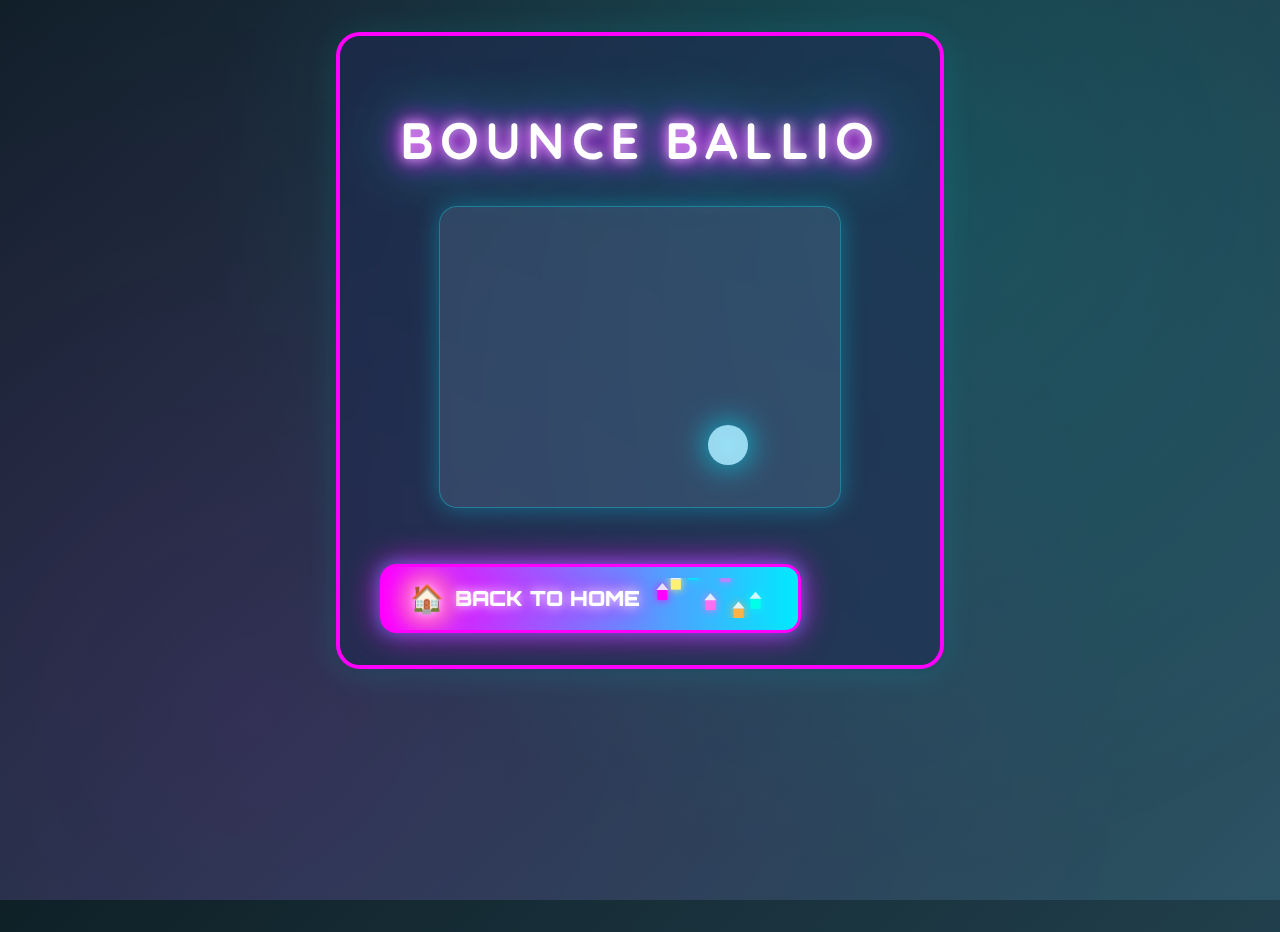
<file: web/bouncing-ball.html>
<!DOCTYPE html>
<html lang="en">
<head>
    <meta charset="UTF-8">
    <meta name="viewport" content="width=device-width, initial-scale=1.0">
    <title>BOUNCE BALLIO</title>
    <link rel="stylesheet" href="style.css">
</head>
<body>
    <div class="main-card">
      <h1>BOUNCE BALLIO</h1>
      <canvas id="ball-canvas" width="400" height="300" style="background:rgba(174,234,255,0.13); border-radius:18px; display:block; margin:2rem auto; box-shadow:0 0 24px #00eaff55; border:1.5px solid #00eaff55;"></canvas>
      <a href="index.html" class="back-home-future">
        <span class="home-icon">🏠</span> BACK TO HOME
        <canvas id="mini-houses-canvas" width="120" height="40" style="vertical-align:middle; margin-left:10px;"></canvas>
      </a>
    </div>
    <script>
        const canvas = document.getElementById('ball-canvas');
        const ctx = canvas.getContext('2d');
        let x = 200, y = 150, dx = 2, dy = 2, r = 20;
        function draw() {
            ctx.clearRect(0, 0, canvas.width, canvas.height);
            // Draw glowing jellyfish-like ball
            ctx.save();
            ctx.shadowColor = '#00eaff';
            ctx.shadowBlur = 32;
            ctx.beginPath();
            ctx.arc(x, y, r, 0, Math.PI * 2);
            ctx.fillStyle = 'rgba(174,234,255,0.85)';
            ctx.fill();
            ctx.closePath();
            ctx.restore();
            x += dx;
            y += dy;
            if (x + r > canvas.width || x - r < 0) dx = -dx;
            if (y + r > canvas.height || y - r < 0) dy = -dy;
            requestAnimationFrame(draw);
        }
        draw();

        // Mini houses falling animation for back to home
        (function(){
          const canvas = document.getElementById('mini-houses-canvas');
          if (!canvas) return;
          const ctx = canvas.getContext('2d');
          const houses = Array.from({length: 7}, (_,i) => ({
            x: 10 + i*15 + Math.random()*8,
            y: Math.random()*-40,
            speed: 0.7+Math.random()*1.2,
            color: ['#ff00ff','#fff176','#00eaff','#ff6fef','#b388ff','#ffb347','#00ffea'][i%7]
          }));
          function drawHouse(house) {
            ctx.save();
            ctx.translate(house.x, house.y);
            ctx.fillStyle = house.color;
            ctx.shadowColor = house.color;
            ctx.shadowBlur = 8;
            ctx.fillRect(-5, 0, 10, 10);
            ctx.beginPath();
            ctx.moveTo(-6, 0);
            ctx.lineTo(0, -7);
            ctx.lineTo(6, 0);
            ctx.closePath();
            ctx.fillStyle = '#fff';
            ctx.globalAlpha = 0.8;
            ctx.fill();
            ctx.globalAlpha = 1;
            ctx.restore();
          }
          function animate() {
            ctx.clearRect(0,0,canvas.width,canvas.height);
            for(const house of houses) {
              drawHouse(house);
              house.y += house.speed;
              if(house.y > 40) { house.y = Math.random()*-20; }
            }
            requestAnimationFrame(animate);
          }
          animate();
        })();
    </script>
</body>
</html>
</file>
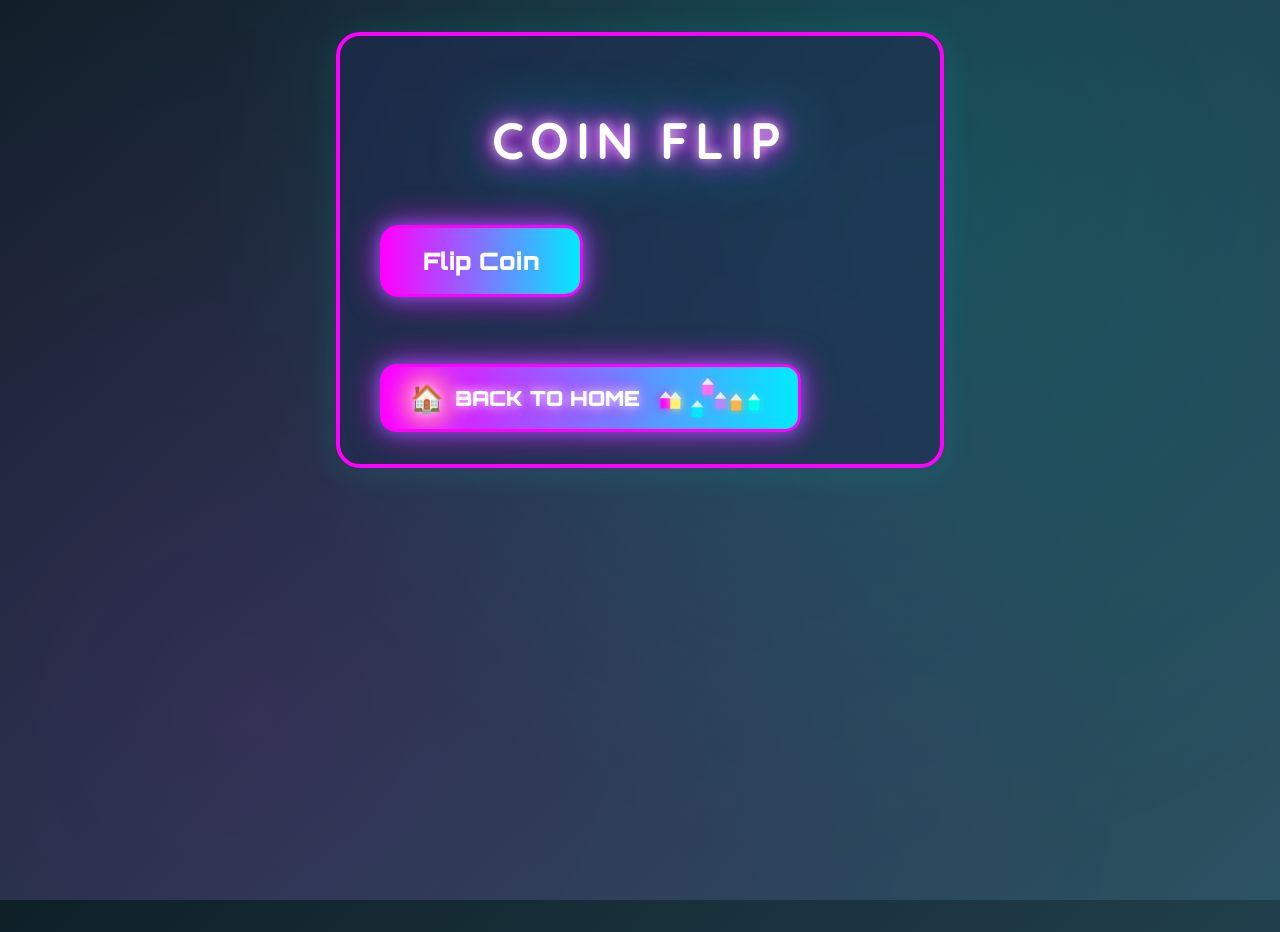
<file: web/coin-flip.html>
<!DOCTYPE html>
<html lang="en">
<head>
    <meta charset="UTF-8">
    <meta name="viewport" content="width=device-width, initial-scale=1.0">
    <title>COIN FLIP</title>
    <link rel="stylesheet" href="style.css">
</head>
<body>
    <div class="main-card">
      <h1>COIN FLIP</h1>
      <button id="flip">Flip Coin</button>
      <div id="result" style="font-size:2rem; margin:1.5rem;"></div>
      <a href="index.html" class="back-home-future">
        <span class="home-icon">🏠</span> BACK TO HOME
        <canvas id="mini-houses-canvas" width="120" height="40" style="vertical-align:middle; margin-left:10px;"></canvas>
      </a>
    </div>
    <script>
        document.getElementById('flip').onclick = function() {
            const res = Math.random() < 0.5 ? 'Heads' : 'Tails';
            document.getElementById('result').textContent = res;
        };

        // Mini houses falling animation for back to home
        (function(){
          const canvas = document.getElementById('mini-houses-canvas');
          if (!canvas) return;
          const ctx = canvas.getContext('2d');
          const houses = Array.from({length: 7}, (_,i) => ({
            x: 10 + i*15 + Math.random()*8,
            y: Math.random()*-40,
            speed: 0.7+Math.random()*1.2,
            color: ['#ff00ff','#fff176','#00eaff','#ff6fef','#b388ff','#ffb347','#00ffea'][i%7]
          }));
          function drawHouse(house) {
            ctx.save();
            ctx.translate(house.x, house.y);
            ctx.fillStyle = house.color;
            ctx.shadowColor = house.color;
            ctx.shadowBlur = 8;
            ctx.fillRect(-5, 0, 10, 10);
            ctx.beginPath();
            ctx.moveTo(-6, 0);
            ctx.lineTo(0, -7);
            ctx.lineTo(6, 0);
            ctx.closePath();
            ctx.fillStyle = '#fff';
            ctx.globalAlpha = 0.8;
            ctx.fill();
            ctx.globalAlpha = 1;
            ctx.restore();
          }
          function animate() {
            ctx.clearRect(0,0,canvas.width,canvas.height);
            for(const house of houses) {
              drawHouse(house);
              house.y += house.speed;
              if(house.y > 40) { house.y = Math.random()*-20; }
            }
            requestAnimationFrame(animate);
          }
          animate();
        })();
    </script>
</body>
</html>
</file>
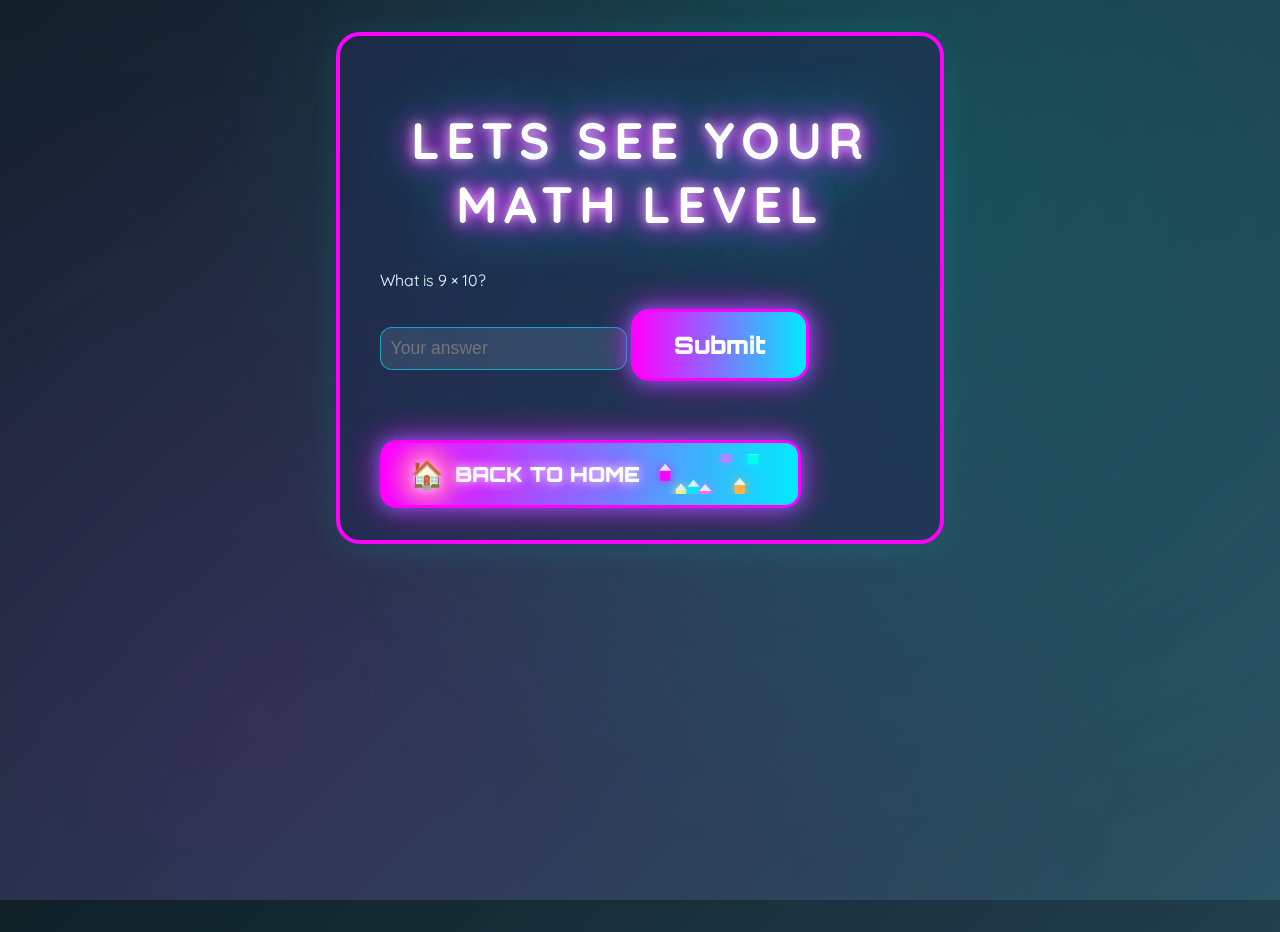
<file: web/quiz.html>
<!DOCTYPE html>
<html lang="en">
<head>
    <meta charset="UTF-8">
    <meta name="viewport" content="width=device-width, initial-scale=1.0">
    <title>LETS SEE YOUR MATH LEVEL</title>
    <link rel="stylesheet" href="style.css">
</head>
<body>
    <div class="main-card">
      <h1>LETS SEE YOUR MATH LEVEL</h1>
      <div id="quiz">
          <div id="question"></div>
          <input type="number" id="answer" placeholder="Your answer" style="border-radius:12px; border:1.5px solid #00eaff99; background:rgba(174,234,255,0.13); color:#e0f7fa; padding:0.6rem; font-size:1.1rem; margin:0.7rem 0; outline:none;">
          <button id="submit">Submit</button>
          <p id="feedback"></p>
      </div>
      <a href="index.html" class="back-home-future">
        <span class="home-icon">🏠</span> BACK TO HOME
        <canvas id="mini-houses-canvas" width="120" height="40" style="vertical-align:middle; margin-left:10px;"></canvas>
      </a>
    </div>
    <script>
        const question = document.getElementById('question');
        const answer = document.getElementById('answer');
        const submit = document.getElementById('submit');
        const feedback = document.getElementById('feedback');
        let a, b;
        function newQuestion() {
            a = Math.floor(Math.random() * 10) + 1;
            b = Math.floor(Math.random() * 10) + 1;
            question.textContent = `What is ${a} × ${b}?`;
            answer.value = '';
            feedback.textContent = '';
        }
        submit.onclick = function() {
            if (parseInt(answer.value) === a * b) {
                feedback.textContent = 'Correct!';
                setTimeout(newQuestion, 1000);
            } else {
                feedback.textContent = 'Try again!';
            }
        };
        newQuestion();

        // Mini houses falling animation for back to home
        (function(){
          const canvas = document.getElementById('mini-houses-canvas');
          if (!canvas) return;
          const ctx = canvas.getContext('2d');
          const houses = Array.from({length: 7}, (_,i) => ({
            x: 10 + i*15 + Math.random()*8,
            y: Math.random()*-40,
            speed: 0.7+Math.random()*1.2,
            color: ['#ff00ff','#fff176','#00eaff','#ff6fef','#b388ff','#ffb347','#00ffea'][i%7]
          }));
          function drawHouse(house) {
            ctx.save();
            ctx.translate(house.x, house.y);
            ctx.fillStyle = house.color;
            ctx.shadowColor = house.color;
            ctx.shadowBlur = 8;
            ctx.fillRect(-5, 0, 10, 10);
            ctx.beginPath();
            ctx.moveTo(-6, 0);
            ctx.lineTo(0, -7);
            ctx.lineTo(6, 0);
            ctx.closePath();
            ctx.fillStyle = '#fff';
            ctx.globalAlpha = 0.8;
            ctx.fill();
            ctx.globalAlpha = 1;
            ctx.restore();
          }
          function animate() {
            ctx.clearRect(0,0,canvas.width,canvas.height);
            for(const house of houses) {
              drawHouse(house);
              house.y += house.speed;
              if(house.y > 40) { house.y = Math.random()*-20; }
            }
            requestAnimationFrame(animate);
          }
          animate();
        })();
    </script>
</body>
</html>
</file>
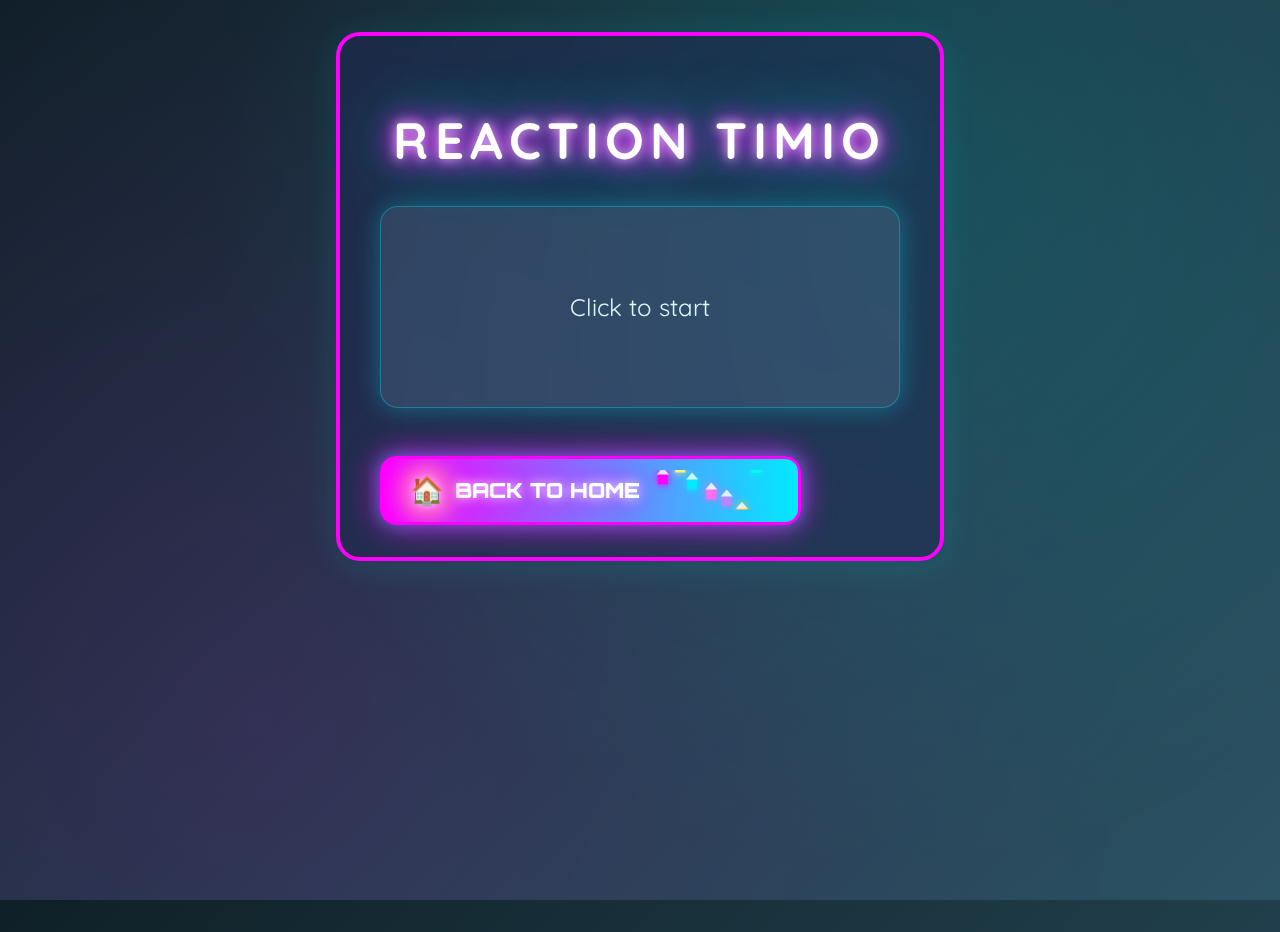
<file: web/reaction-tester.html>
<!DOCTYPE html>
<html lang="en">
<head>
    <meta charset="UTF-8">
    <meta name="viewport" content="width=device-width, initial-scale=1.0">
    <title>REACTION TIMIO</title>
    <link rel="stylesheet" href="style.css">
</head>
<body>
    <div class="main-card">
      <h1>REACTION TIMIO</h1>
      <div id="tester" style="height:200px; background:rgba(174,234,255,0.13); display:flex; align-items:center; justify-content:center; font-size:1.5rem; border-radius:18px; cursor:pointer; box-shadow:0 0 24px #00eaff55; border:1.5px solid #00eaff55; margin-bottom:1.5rem;">Click to start</div>
      <p id="result"></p>
      <a href="index.html" class="back-home-future">
        <span class="home-icon">🏠</span> BACK TO HOME
        <canvas id="mini-houses-canvas" width="120" height="40" style="vertical-align:middle; margin-left:10px;"></canvas>
      </a>
    </div>
    <script>
        const tester = document.getElementById('tester');
        const result = document.getElementById('result');
        let startTime, timeoutId;
        let waiting = false;
        tester.addEventListener('click', () => {
            if (!waiting) {
                tester.textContent = 'Wait for neon glow...';
                tester.style.background = '#0ff';
                tester.style.color = '#1a2a3a';
                result.textContent = '';
                waiting = true;
                timeoutId = setTimeout(() => {
                    tester.textContent = 'CLICK!';
                    tester.style.background = '#aeeaff';
                    tester.style.color = '#1a2a3a';
                    startTime = Date.now();
                }, 1000 + Math.random() * 2000);
            } else if (tester.textContent === 'CLICK!') {
                const reaction = Date.now() - startTime;
                tester.textContent = 'Click to start';
                tester.style.background = 'rgba(174,234,255,0.13)';
                tester.style.color = '#e0f7fa';
                result.textContent = `Your reaction time: ${reaction} ms`;
                waiting = false;
                clearTimeout(timeoutId);
            }
        });
    </script>
    <script>
    // Mini houses falling animation for back to home
    (function(){
      const canvas = document.getElementById('mini-houses-canvas');
      if (!canvas) return;
      const ctx = canvas.getContext('2d');
      const houses = Array.from({length: 7}, (_,i) => ({
        x: 10 + i*15 + Math.random()*8,
        y: Math.random()*-40,
        speed: 0.7+Math.random()*1.2,
        color: ['#ff00ff','#fff176','#00eaff','#ff6fef','#b388ff','#ffb347','#00ffea'][i%7]
      }));
      function drawHouse(house) {
        ctx.save();
        ctx.translate(house.x, house.y);
        ctx.fillStyle = house.color;
        ctx.shadowColor = house.color;
        ctx.shadowBlur = 8;
        ctx.fillRect(-5, 0, 10, 10);
        ctx.beginPath();
        ctx.moveTo(-6, 0);
        ctx.lineTo(0, -7);
        ctx.lineTo(6, 0);
        ctx.closePath();
        ctx.fillStyle = '#fff';
        ctx.globalAlpha = 0.8;
        ctx.fill();
        ctx.globalAlpha = 1;
        ctx.restore();
      }
      function animate() {
        ctx.clearRect(0,0,canvas.width,canvas.height);
        for(const house of houses) {
          drawHouse(house);
          house.y += house.speed;
          if(house.y > 40) { house.y = Math.random()*-20; }
        }
        requestAnimationFrame(animate);
      }
      animate();
    })();
    </script>
</body>
</html>
</file>
<file: web/style.css>
/*
  Futuristic Jellyfish Theme for Fun Web Projects
  - Deep ocean gradients
  - Glowing jellyfish tentacles
  - Futuristic glassmorphism
  - Animated floating jellyfish
*/
@import url('https://fonts.googleapis.com/css2?family=Orbitron:wght@900&family=Quicksand:wght@700&display=swap');

html, body {
  height: 100%;
  margin: 0;
  padding: 0;
}
body {
  font-family: 'Quicksand', 'Segoe UI', Arial, sans-serif;
  background: linear-gradient(135deg, #0f2027 0%, #2c5364 100%);
  color: #e0f7fa;
  margin: 0;
  padding: 0;
  min-height: 100vh;
  overflow-x: hidden;
  position: relative;
}

body::before {
  content: '';
  position: fixed;
  top: 0; left: 0; right: 0; bottom: 0;
  z-index: 0;
  background: radial-gradient(circle at 70% 20%, rgba(0,255,255,0.12) 0%, transparent 60%),
              radial-gradient(circle at 20% 80%, rgba(255,0,255,0.10) 0%, transparent 70%);
  pointer-events: none;
}

h1 {
  text-align: center;
  margin-top: 2.5rem;
  font-size: 3.2rem;
  letter-spacing: 0.12em;
  color: #fff;
  text-shadow: 0 0 32px #ff00ff, 0 0 64px #00eaff, 0 0 12px #fff, 0 0 24px #ff00ff;
  z-index: 2;
  position: relative;
}

ul {
  max-width: 480px;
  margin: 3rem auto 2rem auto;
  padding: 0;
  list-style: none;
  z-index: 2;
  position: relative;
}

li {
  margin: 2.2rem 0;
}

a {
  display: block;
  background: rgba(30, 40, 80, 0.55);
  border-radius: 18px;
  padding: 1.3rem 1rem;
  text-align: center;
  text-decoration: none;
  color: #e0f7fa;
  font-size: 1.3rem;
  font-weight: 600;
  box-shadow: 0 4px 32px 0 rgba(0,255,255,0.13), 0 1.5px 8px 0 rgba(0,0,0,0.12);
  backdrop-filter: blur(6px);
  border: 1.5px solid rgba(0,255,255,0.18);
  transition: background 0.2s, box-shadow 0.2s, color 0.2s;
  position: relative;
  overflow: hidden;
}
a:hover {
  background: rgba(0, 255, 255, 0.18);
  color: #fff;
  box-shadow: 0 0 32px 8px #00eaff99, 0 1.5px 8px 0 rgba(0,0,0,0.12);
}

/* Glassmorphism card for all main content */
#main-card, .main-card {
  background: rgba(30, 40, 80, 0.55);
  border-radius: 24px;
  box-shadow: 0 4px 32px 0 rgba(0,255,255,0.13), 0 1.5px 8px 0 rgba(0,0,0,0.12);
  backdrop-filter: blur(8px);
  padding: 2rem 2.5rem;
  margin: 2rem auto;
  max-width: 520px;
  border: 4px solid #ff00ff;
  z-index: 2;
  position: relative;
}

/* Futuristic glowing button */
button, input[type="button"], input[type="submit"] {
  font-family: 'Orbitron', 'Quicksand', Arial, sans-serif;
  font-size: 1.5rem;
  font-weight: 900;
  background: linear-gradient(90deg, #ff00ff 0%, #00eaff 100%);
  color: #fff;
  border: 3px solid #ff00ff;
  border-radius: 18px;
  box-shadow: 0 0 32px #ff00ffcc, 0 0 16px #00eaff99, 0 2px 8px rgba(0,0,0,0.10);
  padding: 1.1rem 2.5rem;
  margin: 1.2rem 0;
  transition: background 0.2s, color 0.2s, box-shadow 0.2s, border-color 0.2s;
}
button:hover, input[type="button"]:hover, input[type="submit"]:hover {
  background: linear-gradient(90deg, #fff176 0%, #ff00ff 100%);
  color: #1a2a3a;
  border-color: #fff176;
  box-shadow: 0 0 64px 18px #fff176cc, 0 0 32px 8px #ff00ffcc;
}

/* Jellyfish animation */
.jellyfish {
  position: fixed;
  z-index: 1;
  pointer-events: none;
  animation: floatJelly 12s infinite ease-in-out;
}
.jellyfish:nth-child(1) { left: 10vw; top: 12vh; animation-delay: 0s; }
.jellyfish:nth-child(2) { left: 70vw; top: 18vh; animation-delay: 3s; }
.jellyfish:nth-child(3) { left: 40vw; top: 70vh; animation-delay: 6s; }

@keyframes floatJelly {
  0% { transform: translateY(0) scale(1); opacity: 0.8; }
  50% { transform: translateY(-40px) scale(1.08); opacity: 1; }
  100% { transform: translateY(0) scale(1); opacity: 0.8; }
}

/* Custom scrollbar for deep sea effect */
::-webkit-scrollbar {
  width: 10px;
  background: #1a2a3a;
}
::-webkit-scrollbar-thumb {
  background: linear-gradient(135deg, #00eaff 0%, #ff00ff 100%);
  border-radius: 8px;
}

/* 3D Project Covers */
#cover-canvas {
  position: fixed;
  top: 0; left: 0; width: 100vw; height: 100vh;
  z-index: 0;
  background: linear-gradient(135deg, #0f2027 0%, #2c5364 100%);
}
#main-card, .main-card, ul {
  position: relative;
  z-index: 2;
}
.cover-grid {
  display: flex;
  flex-wrap: wrap;
  justify-content: center;
  align-items: center;
  min-height: 100vh;
  gap: 2.5vw;
  padding: 4vw 2vw 2vw 2vw;
  z-index: 2;
  position: relative;
}
.cover-tile {
  width: 320px;
  height: 320px;
  background: rgba(30, 40, 80, 0.65);
  border: 4px solid #ff00ff;
  box-shadow: 0 0 64px 18px #ff00ffcc, 0 0 32px 8px #00eaff99, 0 1.5px 8px 0 rgba(0,0,0,0.12);
  backdrop-filter: blur(8px);
  display: flex;
  flex-direction: column;
  align-items: center;
  justify-content: center;
  transition: box-shadow 0.2s, border-color 0.2s, background 0.2s;
  border-radius: 32px;
  cursor: pointer;
  overflow: hidden;
  position: relative;
}
.cover-tile:hover {
  background: rgba(255, 0, 255, 0.22);
  border-color: #fff176;
  box-shadow: 0 0 96px 24px #ff00ff, 0 0 48px 12px #00eaffcc;
}
.cover-title {
  font-family: 'Orbitron', 'Quicksand', Arial, sans-serif;
  color: #fff;
  font-size: 2.1rem;
  font-weight: 700;
  margin-top: 1.2rem;
  text-shadow: 0 0 32px #ff00ff, 0 0 64px #00eaff, 0 0 12px #fff, 0 0 24px #ff00ff;
  text-align: center;
}
.cover-3d {
  width: 100%;
  height: 180px;
  background: transparent;
  display: flex;
  align-items: center;
  justify-content: center;
}

/* Back to Home link */
.back-home-future {
  display: inline-flex;
  align-items: center;
  justify-content: center;
  font-family: 'Orbitron', 'Quicksand', Arial, sans-serif;
  font-size: 1.3rem;
  font-weight: 900;
  color: #fff;
  background: linear-gradient(90deg, #ff00ff 0%, #00eaff 100%);
  border: 3px solid #ff00ff;
  border-radius: 16px;
  box-shadow: 0 0 32px #ff00ffcc, 0 0 16px #00eaff99, 0 2px 8px rgba(0,0,0,0.10);
  padding: 0.7rem 1.7rem;
  margin: 1.5rem auto 0 auto;
  text-decoration: none;
  text-shadow: 0 0 12px #fff, 0 0 24px #ff00ff;
  transition: background 0.2s, color 0.2s, box-shadow 0.2s, border-color 0.2s;
  position: relative;
  z-index: 3;
}
.back-home-future:hover {
  background: linear-gradient(90deg, #fff176 0%, #ff00ff 100%);
  color: #1a2a3a;
  border-color: #fff176;
  box-shadow: 0 0 64px 18px #fff176cc, 0 0 32px 8px #ff00ffcc;
}
.home-icon {
  font-size: 1.7rem;
  margin-right: 0.7rem;
  filter: drop-shadow(0 0 8px #ff00ff) drop-shadow(0 0 8px #fff176);
}
#mini-houses-canvas {
  display: inline-block;
  vertical-align: middle;
  margin-left: 10px;
  background: transparent;
}

/* Responsive tweaks */
@media (max-width: 600px) {
  ul, #main-card, .main-card { max-width: 98vw; padding: 1.2rem 0.5rem; }
  h1 { font-size: 2.1rem; }
}
@media (max-width: 900px) {
  h1 { font-size: 2.1rem; }
  .cover-title { font-size: 1.3rem; }
  .cover-tile { width: 90vw; height: 220px; }
  .cover-3d { height: 100px; }
}
</file>
